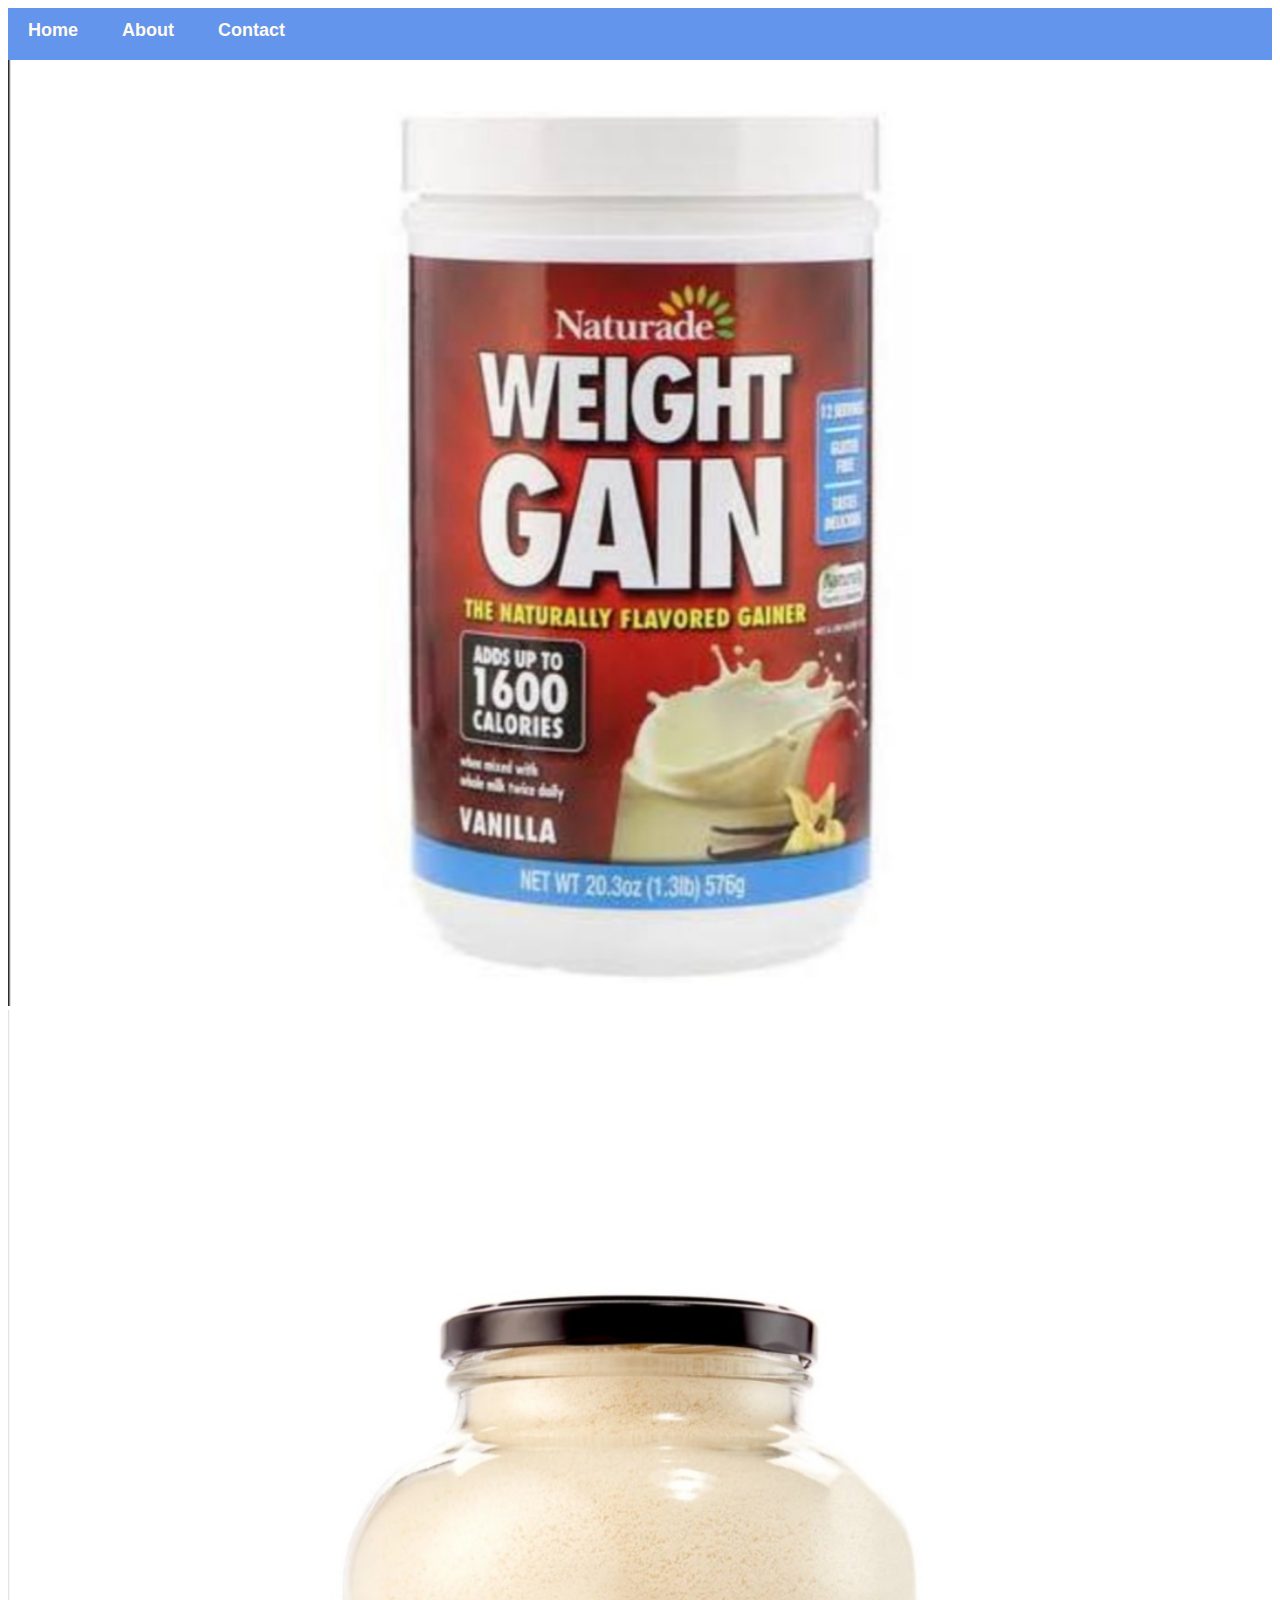
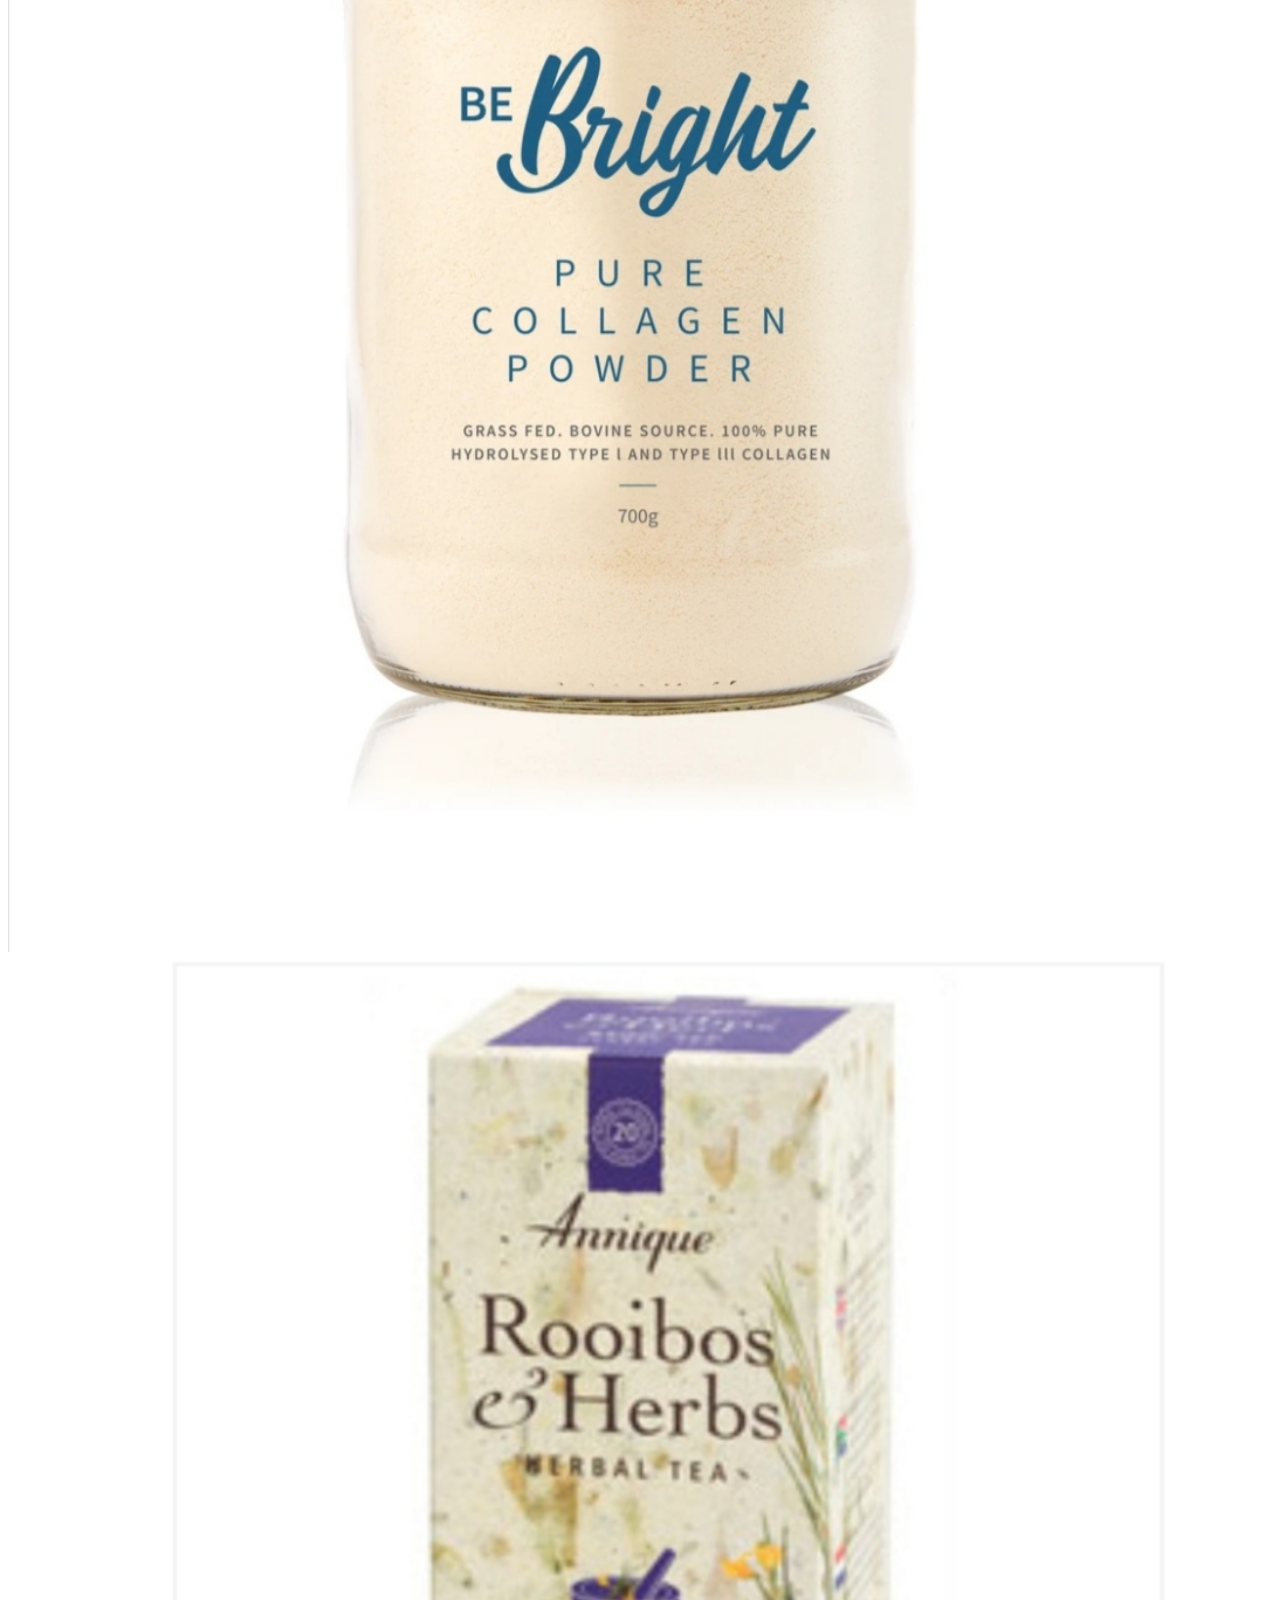
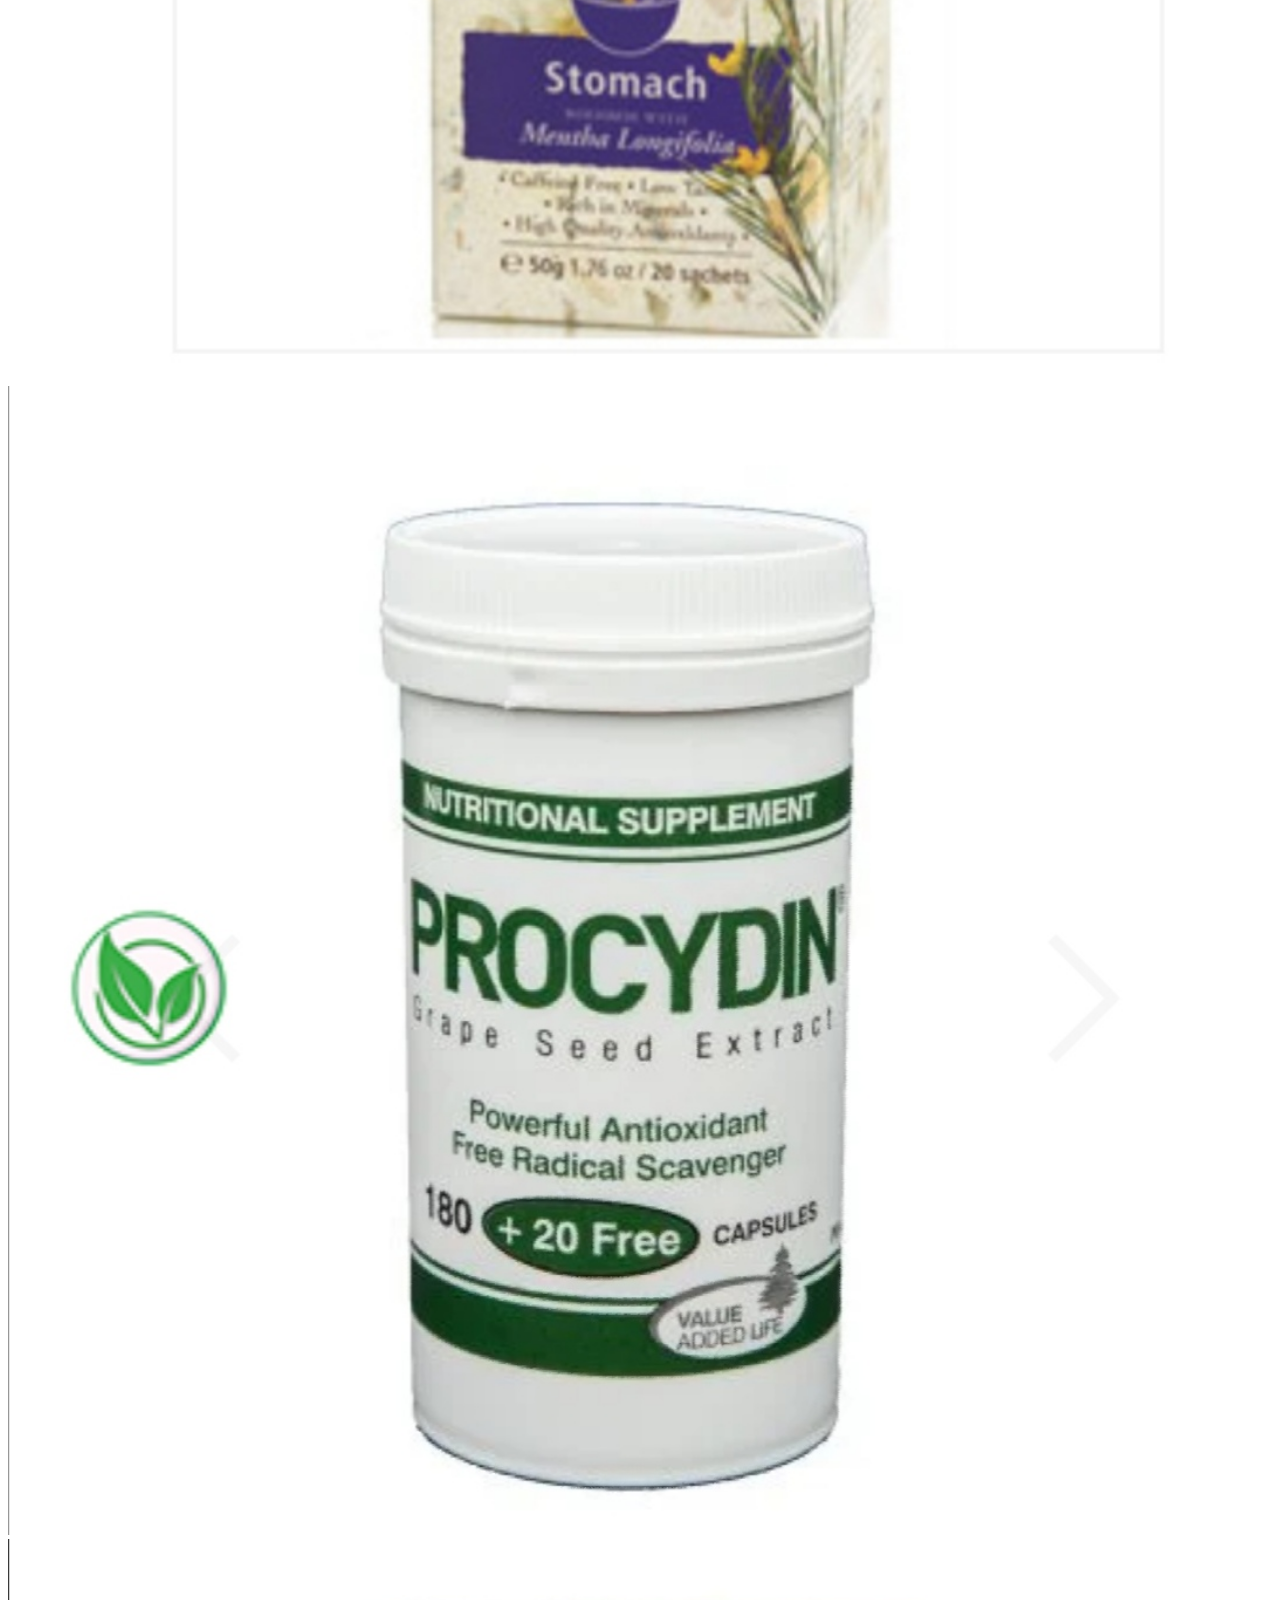
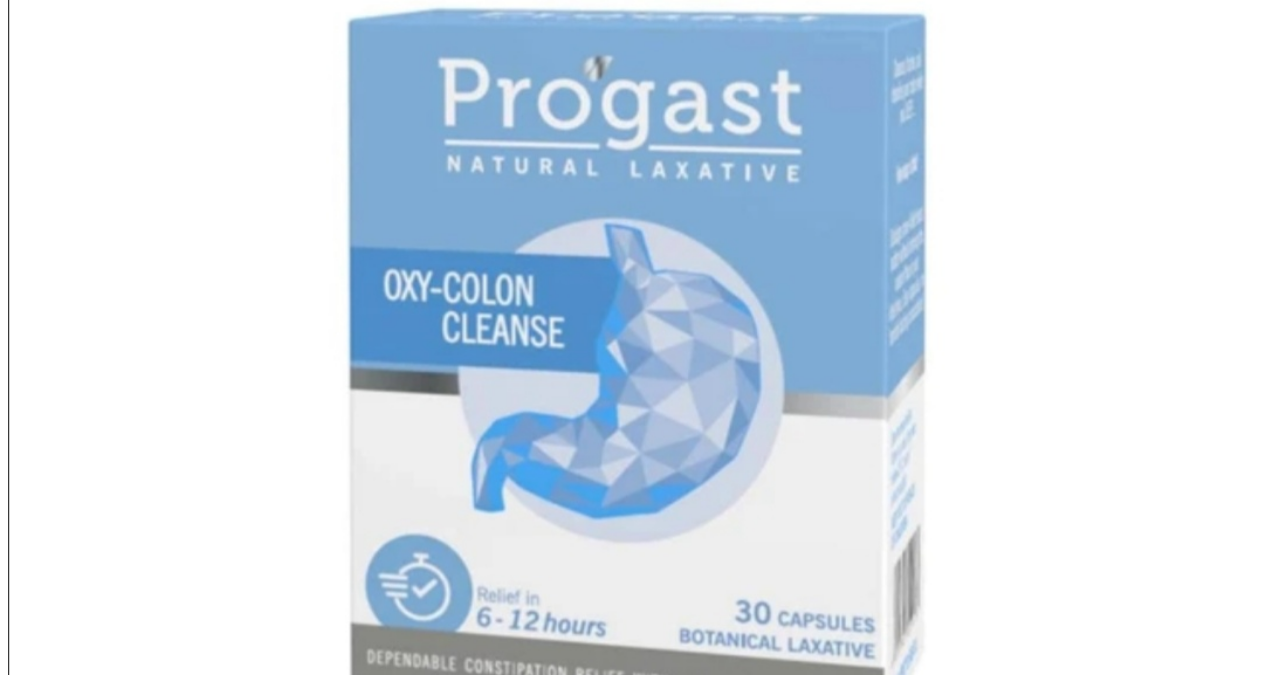
<file: index.html>
<!DOCTYPE html>
<html>
    <head>
        <link rel="stylesheet" href="style.css">
    </head>
    <body>
        <div id="menu">
            <a href="index.html">Home</a>
            <a href="about.html">About</a>
            <a href="contact.html">Contact</a>
        </div>
        <div class="gallery">
            <a href="S1.html"><img src="images2/Screenshot_1.jpg" /></a>
            <a href="S2.html"><img src="images2/Screenshot_2.jpg" /></a>
            <a href="S3.html"><img src="images2/Screenshot_3.jpg" /></a>
            <a href="S4.html"><img src="images2/Screenshot_4.jpg" /></a>
            <a href="S5.html"><img src="images2/Screenshot_5.jpg" /></a>
        </div>
    </body>
</html>
</file>
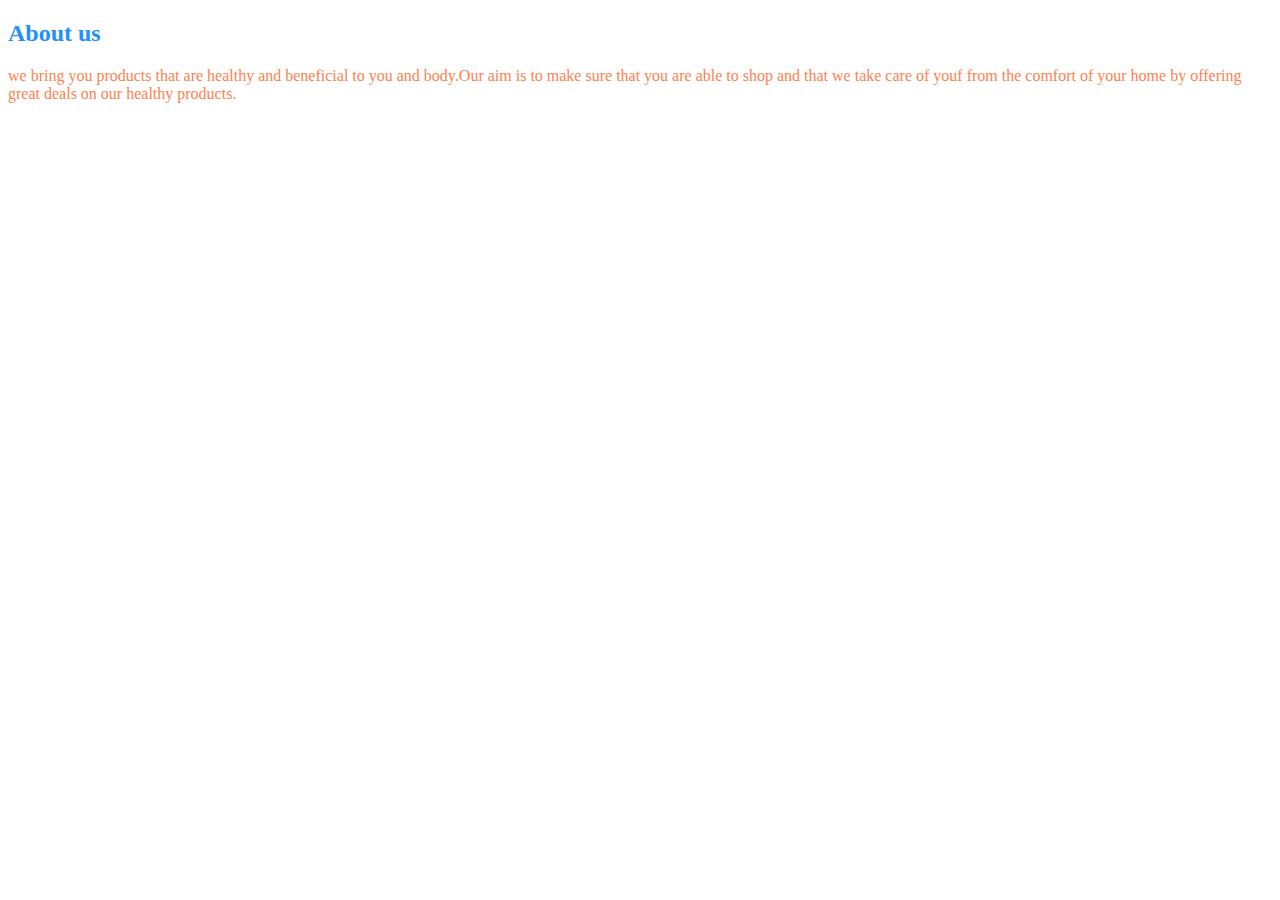
<file: about.html>
<!DOCTYPE html>
<html>
    <head>
        <link rel="stylesheet" href="style.css" >
    </head>
    <body>
        <h2>About us</h2>
        <p> we bring you products that are healthy and  beneficial to you and body.Our aim is to make sure that you are able to shop and that we take care of youf from the comfort of your home by offering great deals on our healthy products. </p>
        
    </body>
</html>
</file>
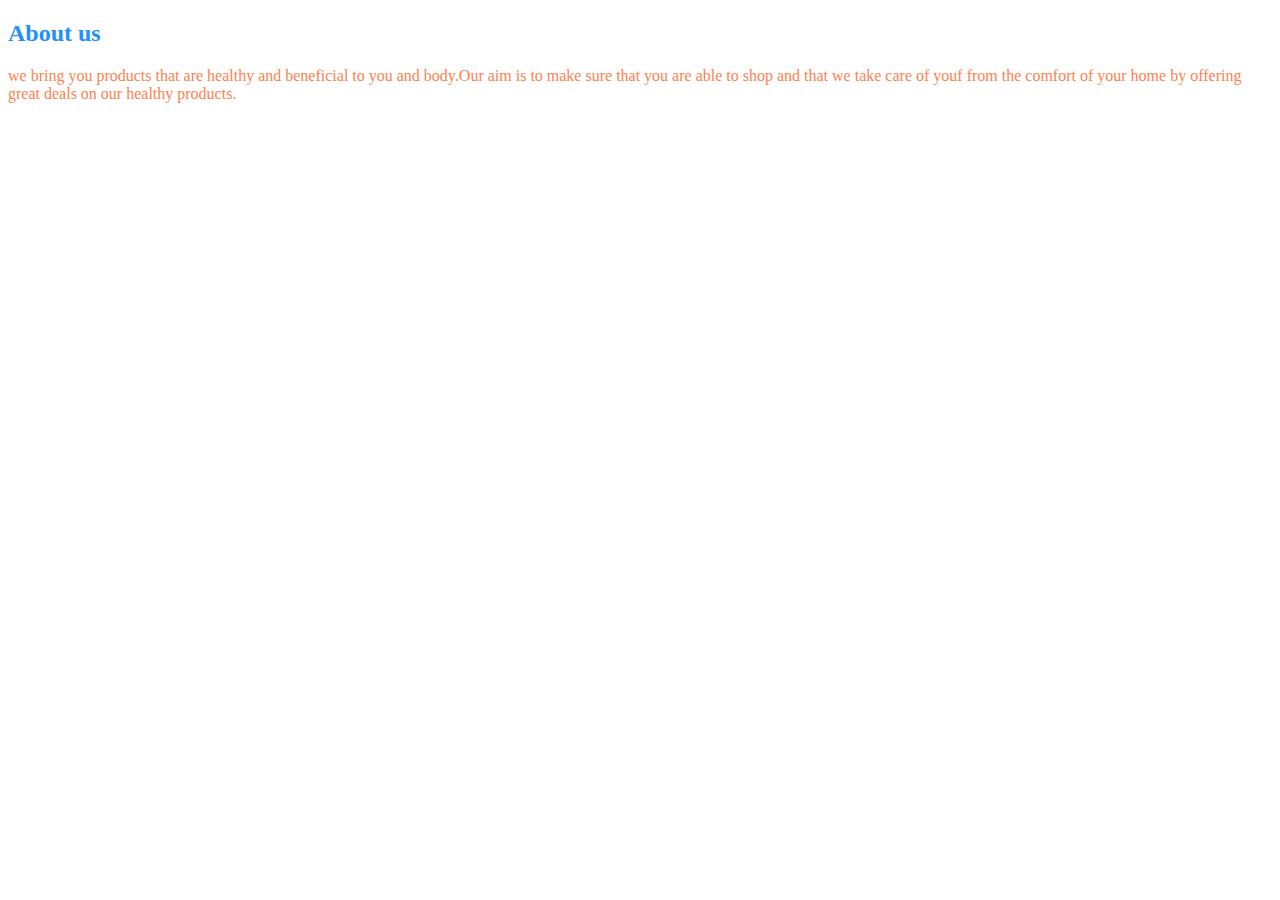
<file: about2.html>
<!DOCTYPE html>
<html>
    <head>
        <link rel="stylesheet" href="style.css" >
    </head>
    <body>
        <h2>About us</h2>
        <p> we bring you products that are healthy and  beneficial to you and body.Our aim is to make sure that you are able to shop and that we take care of youf from the comfort of your home by offering great deals on our healthy products. </p>
        
    </body>
</html>
</file>
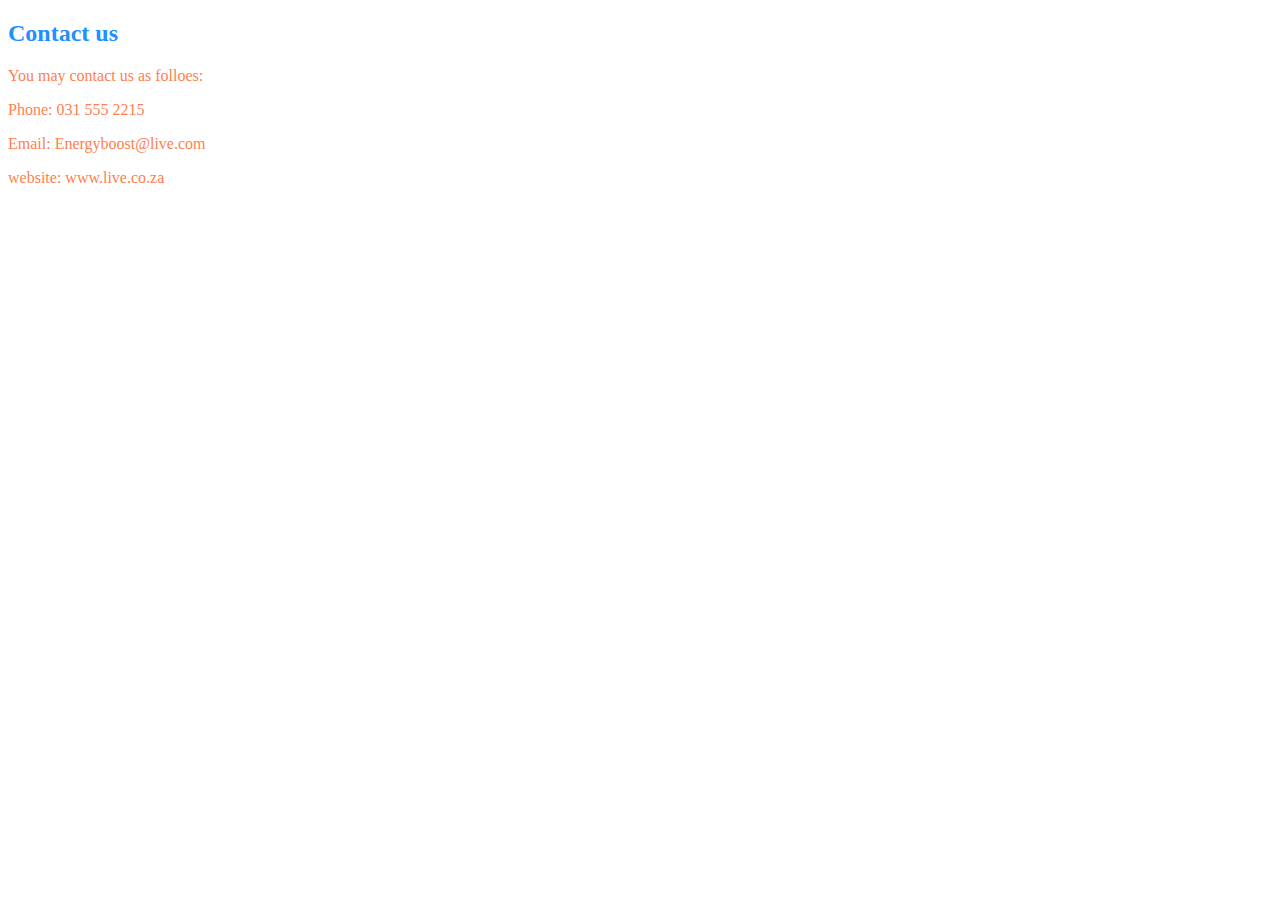
<file: contact.html>
<!DOCTYPE html>
<html>
    <head>
        <link rel="stylesheet" href="style.css" >
    </head>
    <body>
        <h2>Contact us</h2>
        <p>You may contact us as folloes:</p>
        <p>Phone: 031 555 2215</p>
        <P>Email: Energyboost@live.com</P>
        <p>website: www.live.co.za</p>
    </body>
</html>
</file>
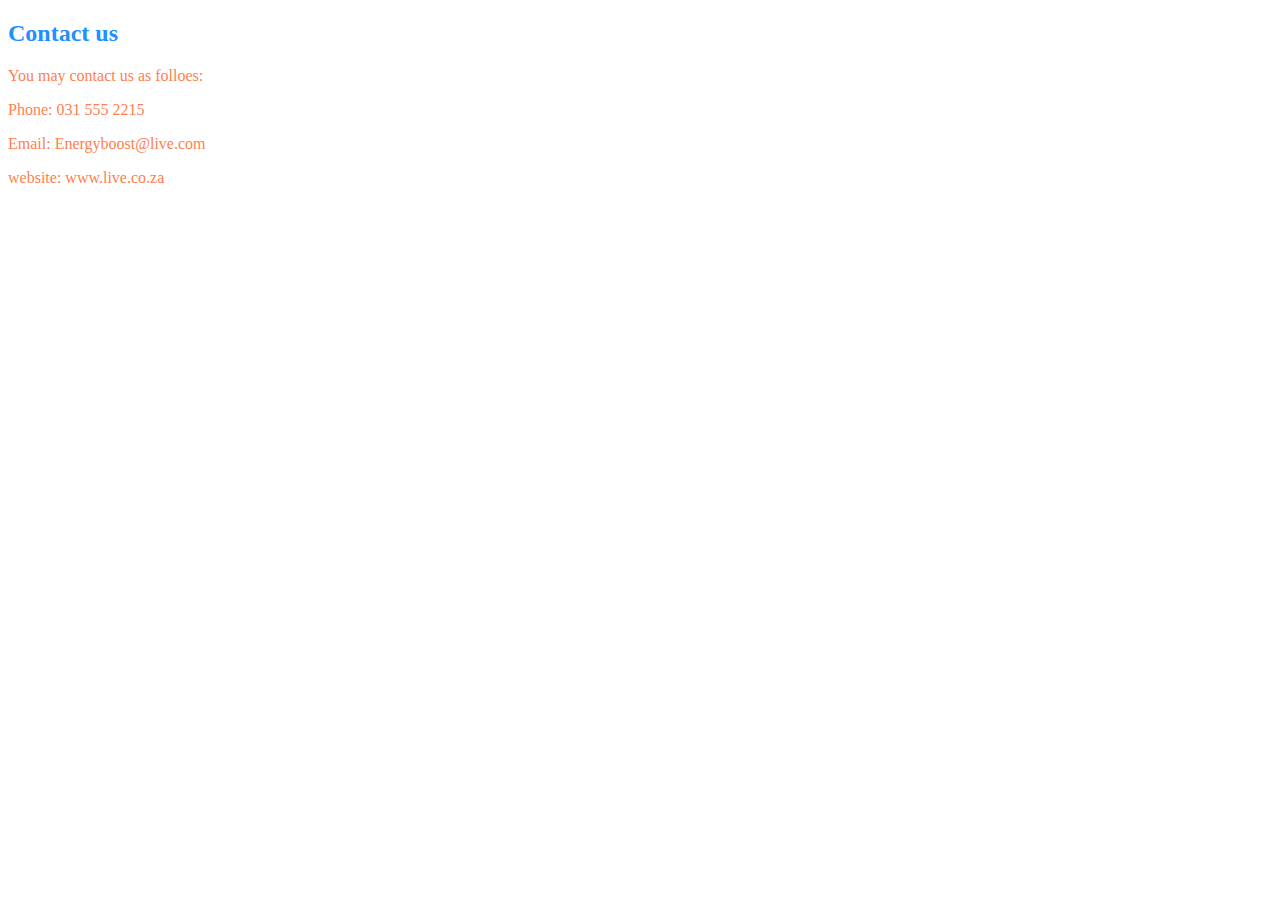
<file: contact2.html>
<!DOCTYPE html>
<html>
    <head>
        <link rel="stylesheet" href="style.css" >
    </head>
    <body>
        <h2>Contact us</h2>
        <p>You may contact us as folloes:</p>
        <p>Phone: 031 555 2215</p>
        <P>Email: Energyboost@live.com</P>
        <p>website: www.live.co.za</p>
    </body>
</html>
</file>
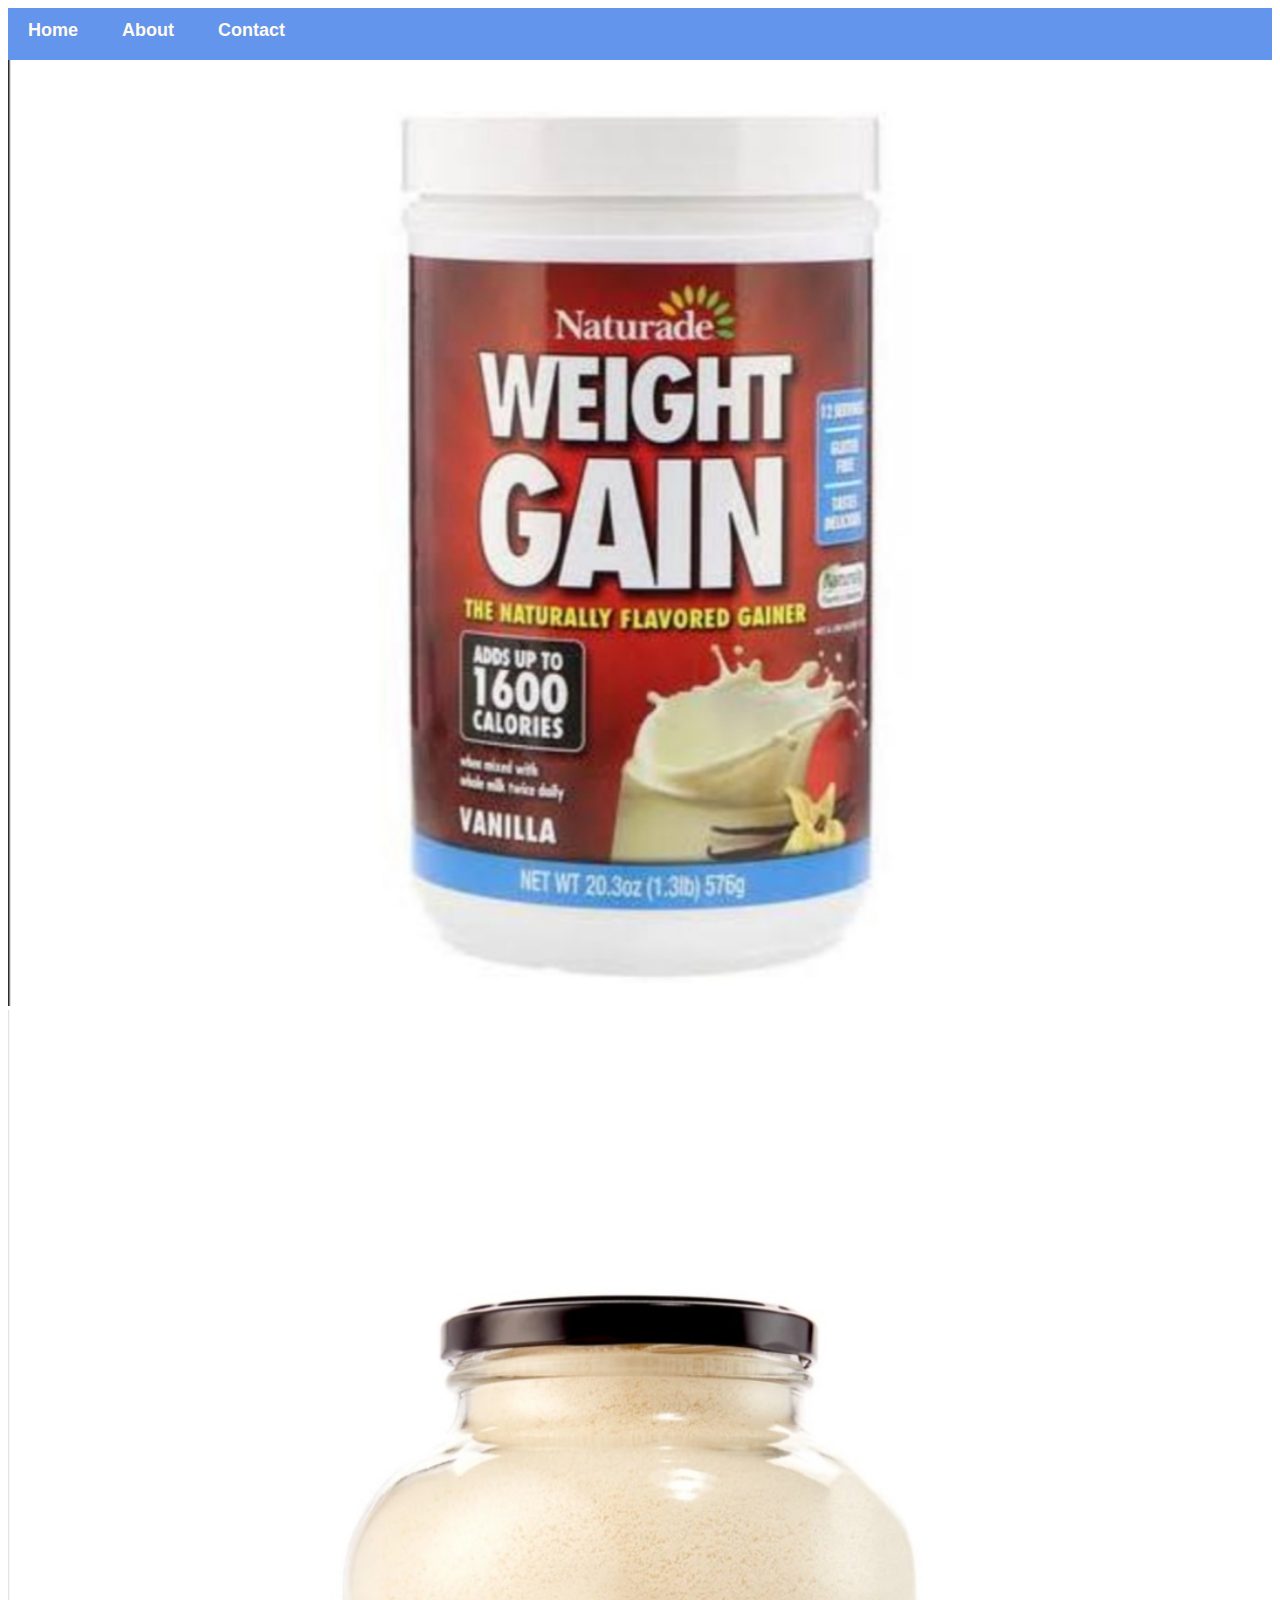
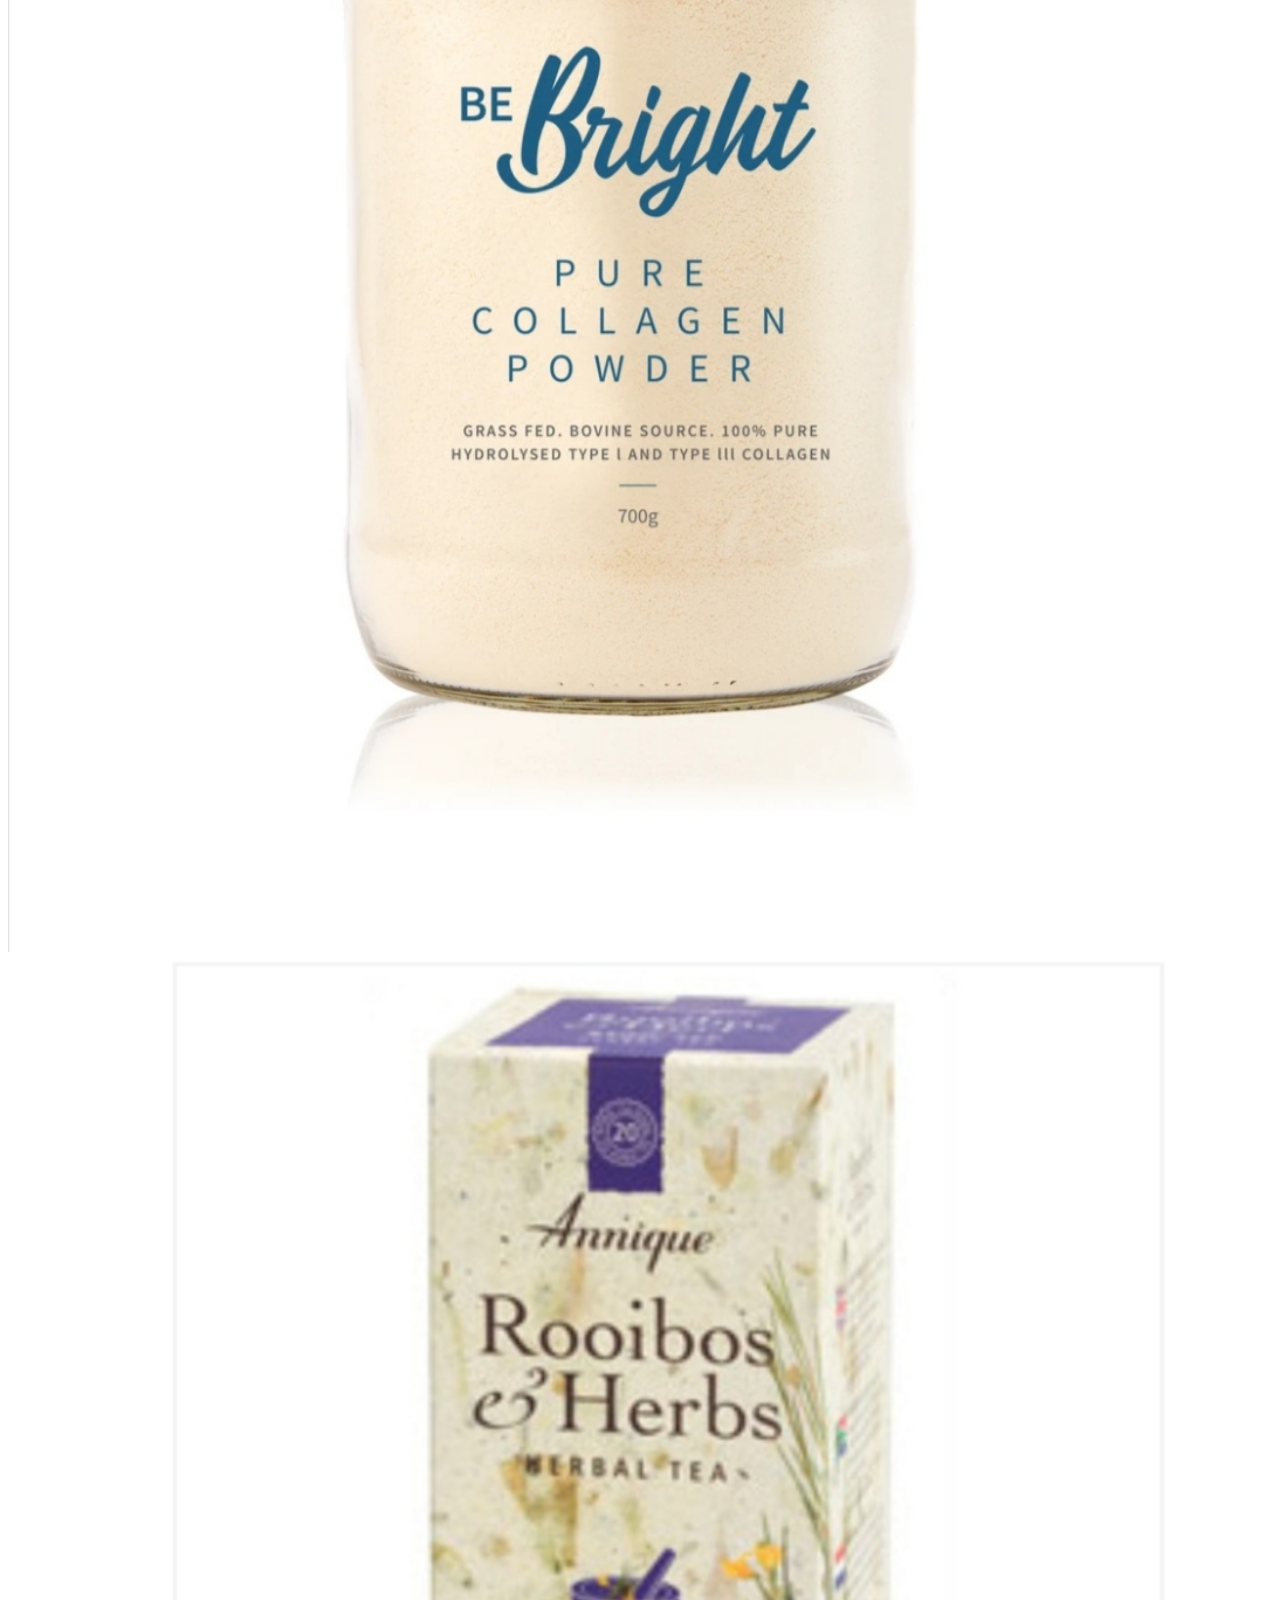
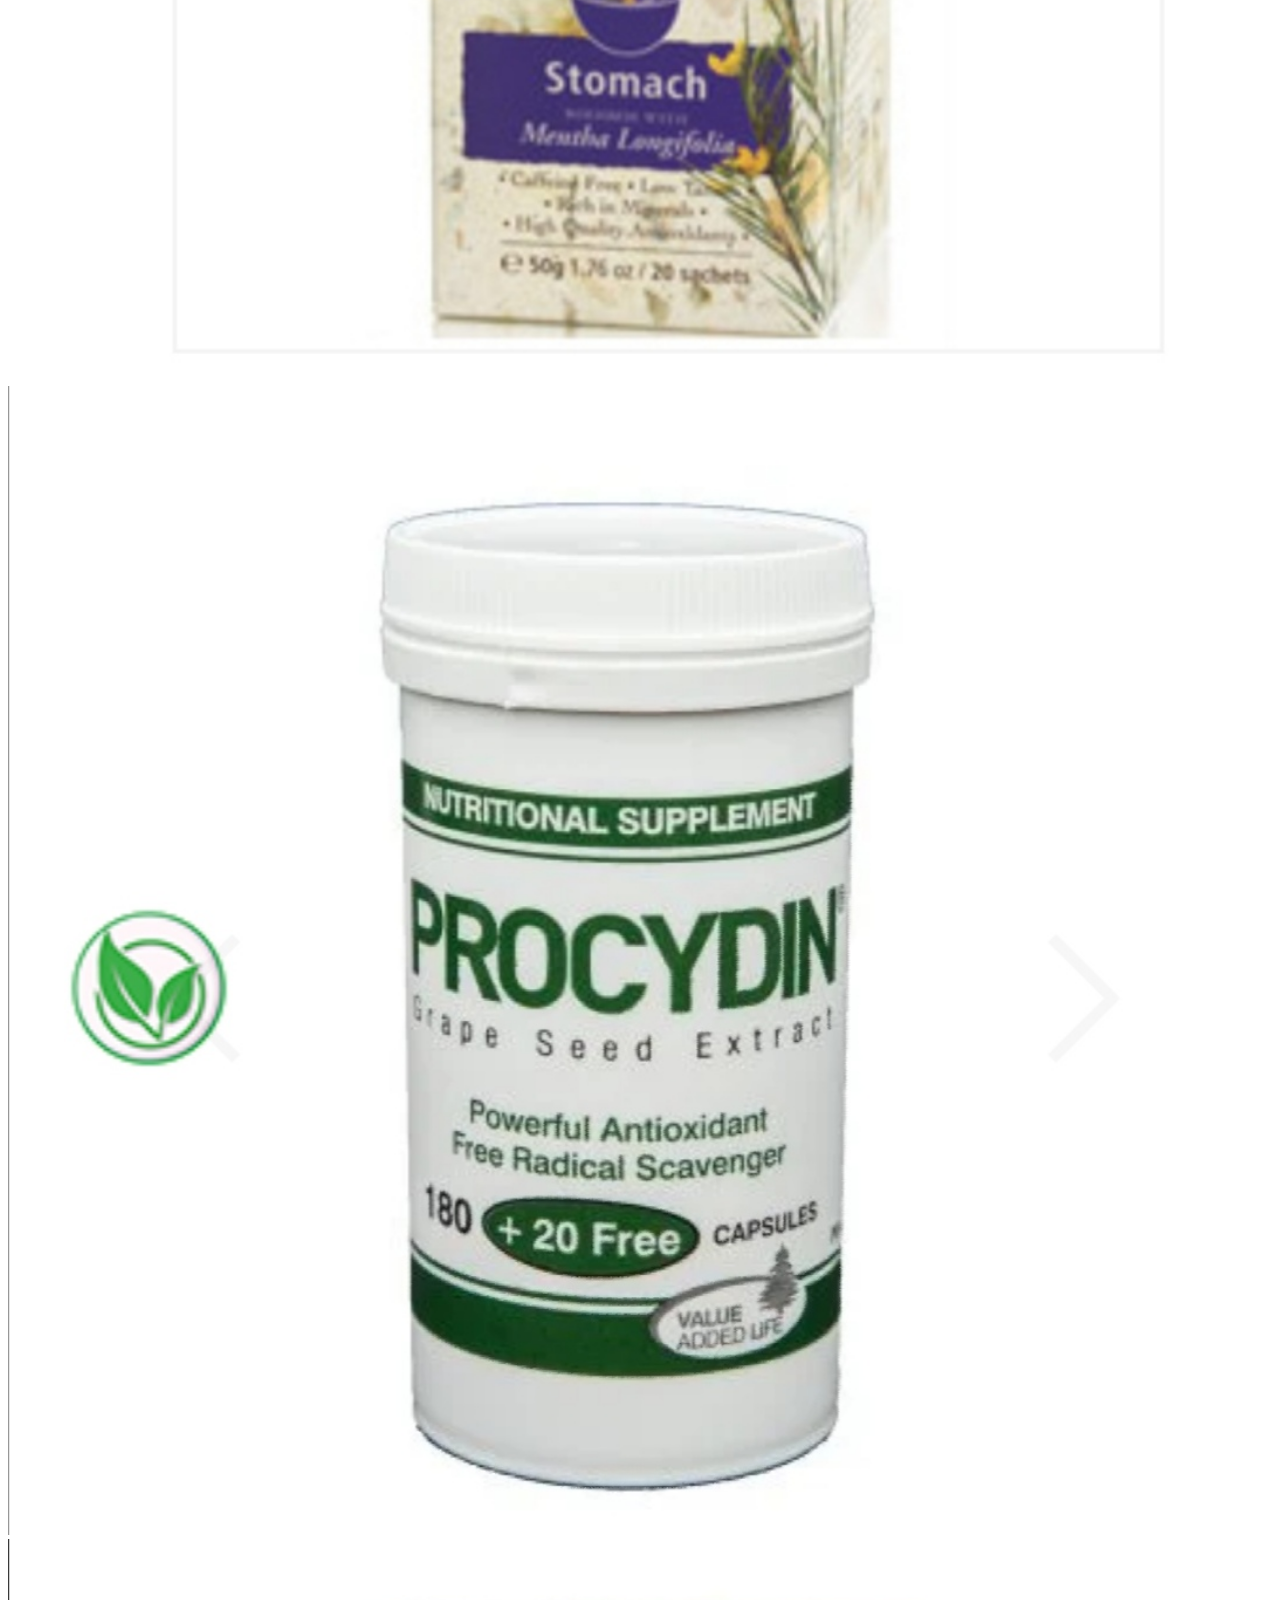
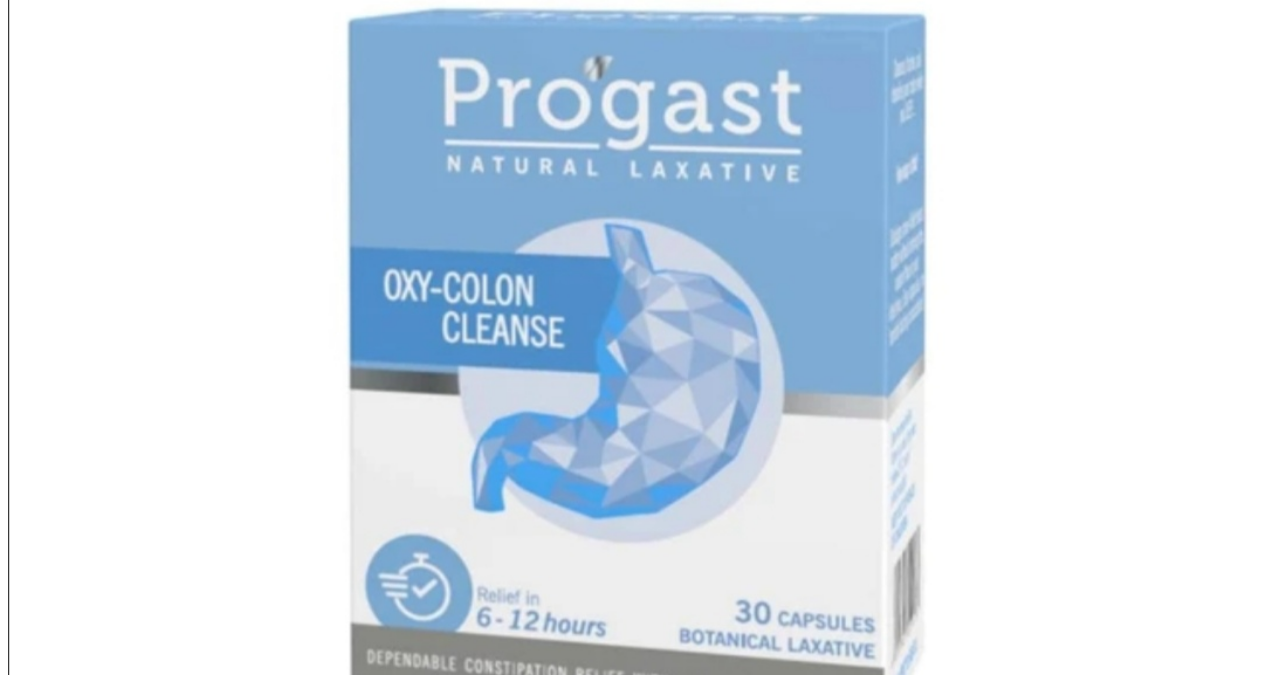
<file: index2.html>
<!DOCTYPE html>
<html>
    <head>
        <link rel="stylesheet" href="style.css">
    </head>
    <body>
        <div id="menu">
            <a href="index2.html">Home</a>
            <a href="about2.html">About</a>
            <a href="contact2.html">Contact</a>
        </div>
        <div class="gallery">
            <a href="S1.html"><img src="images2/Screenshot_1.jpg" /></a>
            <a href="S2.html"><img src="images2/Screenshot_2.jpg" /></a>
            <a href="S3.html"><img src="images2/Screenshot_3.jpg" /></a>
            <a href="S4.html"><img src="images2/Screenshot_4.jpg" /></a>
            <a href="S5.html"><img src="images2/Screenshot_5.jpg" /></a>
        </div>
    </body>
</html>
</file>
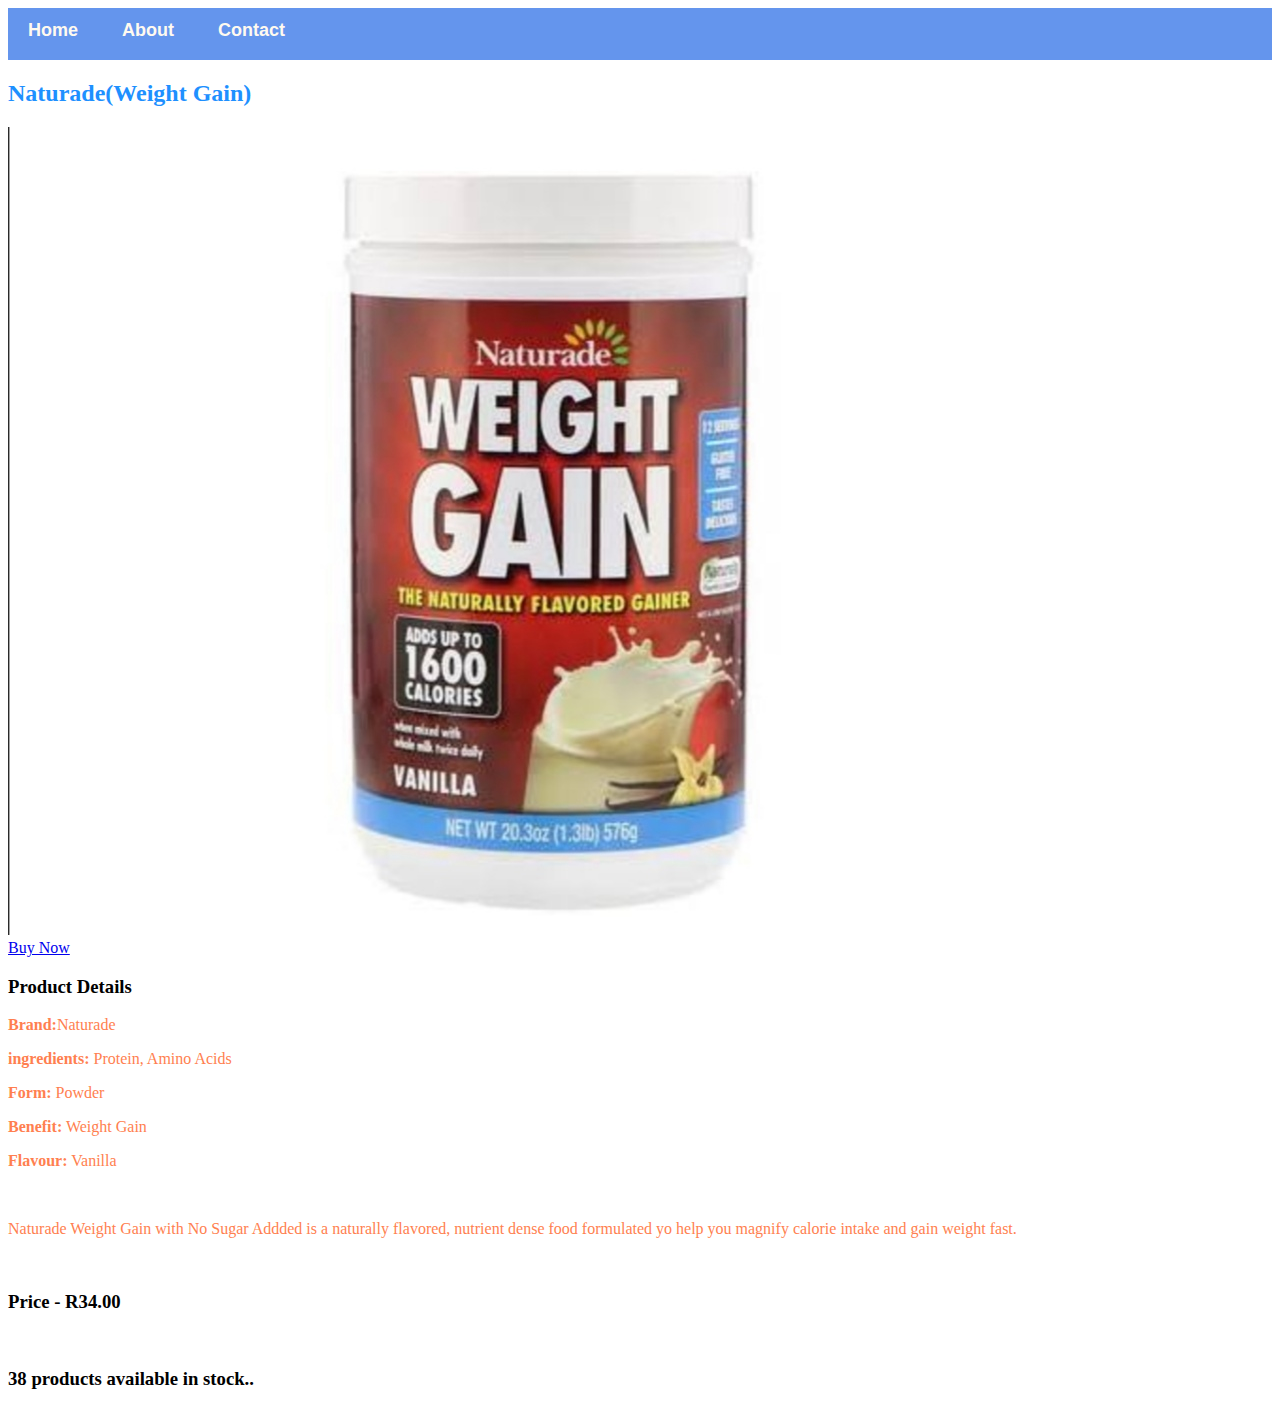
<file: S1.html>
<!DOCTYPE html>
<html>
    <head>
        <link rel="stylesheet" href="style.css" >
    </head>
    <body>
         <div id="menu">
            <a href="index.html">Home</a>
            <a href="about.html">About</a>
            <a href="contact.html">Contact</a>
        </div>
        <h2>Naturade(Weight Gain)</h2>
        <div class="galley">
            <img src="images2/Screenshot_1.jpg" />
        <br/>
         <a href="g" >Buy Now</a>
        </div>
        <h3>Product Details</h3>
        <p><b>Brand:</b>Naturade</p>
        <P><b>ingredients:</b> Protein, Amino Acids</P>
        <p><b>Form:</b> Powder</p>
        <p><b>Benefit:</b> Weight Gain</p>
        <p><b>Flavour:</b> Vanilla</p>
        <br/>
        <p> Naturade Weight Gain with No Sugar Addded is a naturally flavored, nutrient dense food formulated yo help you magnify calorie intake and gain weight fast.</p>
        <br/>
        <h3>Price - R34.00</h3>
        <br/>
        <h3>38 products available in stock..</h3>
    </body>
</html>
</file>
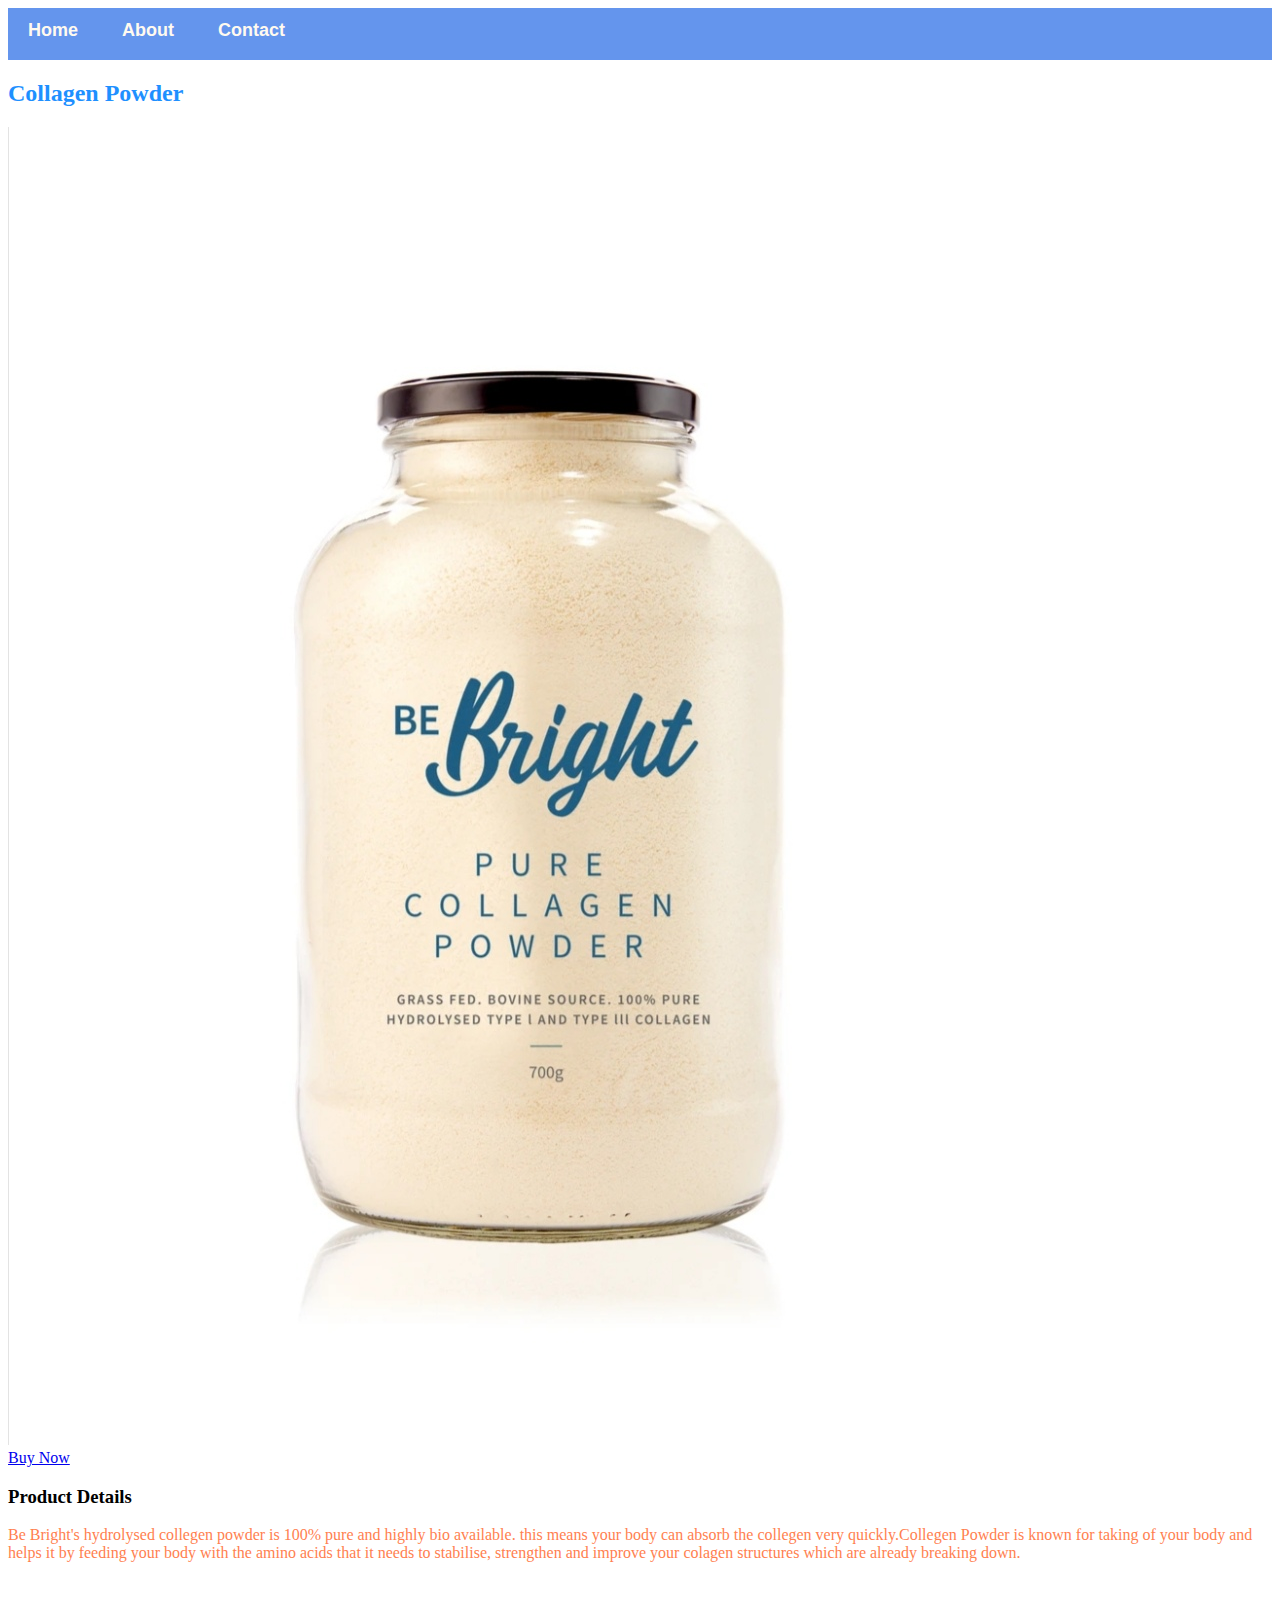
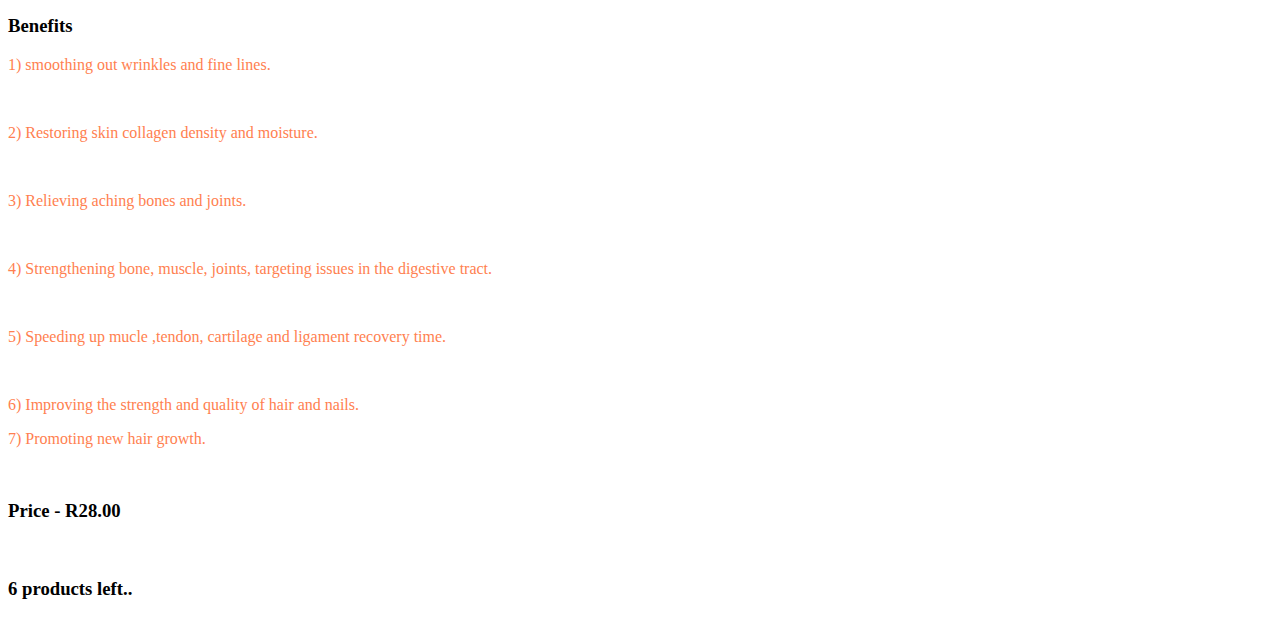
<file: S2.html>
<!DOCTYPE html>
<html>
    <head>
        <link rel="stylesheet" href="style.css" >
    </head>
    <body>
         <div id="menu">
            <a href="index2.html">Home</a>
            <a href="about.html">About</a>
            <a href="contact.html">Contact</a>
        </div>
        <h2>Collagen Powder</h2>
        <div class="galley">
            <img src="images2/Screenshot_2.jpg" />
        <br/>
         <a href="g" >Buy Now</a>
         </div>
        <h3>Product Details</h3>
        <p>Be Bright's hydrolysed collegen powder is 100% pure and highly bio available. this means your body can absorb the collegen very quickly.Collegen Powder is known for taking of your body and helps it by feeding your body with the amino acids that it needs to stabilise, strengthen and improve your colagen structures which are already breaking down.</p>
        <br/>
        <h3> Benefits</h3>
        <p>1) smoothing out wrinkles and fine lines.</p>
        <br/>
        <p>2) Restoring skin collagen density and moisture.</p>
        <br/>
        <p>3) Relieving aching bones and joints.</p>
        <br/>
        <P>4) Strengthening bone, muscle, joints, targeting issues in the digestive tract.</P>
        <br/>
        <p>5) Speeding up mucle ,tendon, cartilage and ligament recovery time.</p>
        <br/>
        <p>6) Improving the strength and quality of hair and nails.
        <br/>
        <p>7) Promoting new hair growth.</p>
        <br/>
        <h3>Price - R28.00</h3>
        <br/>
        <h3> 6 products left..</h3>
    </body>
</html>
</file>
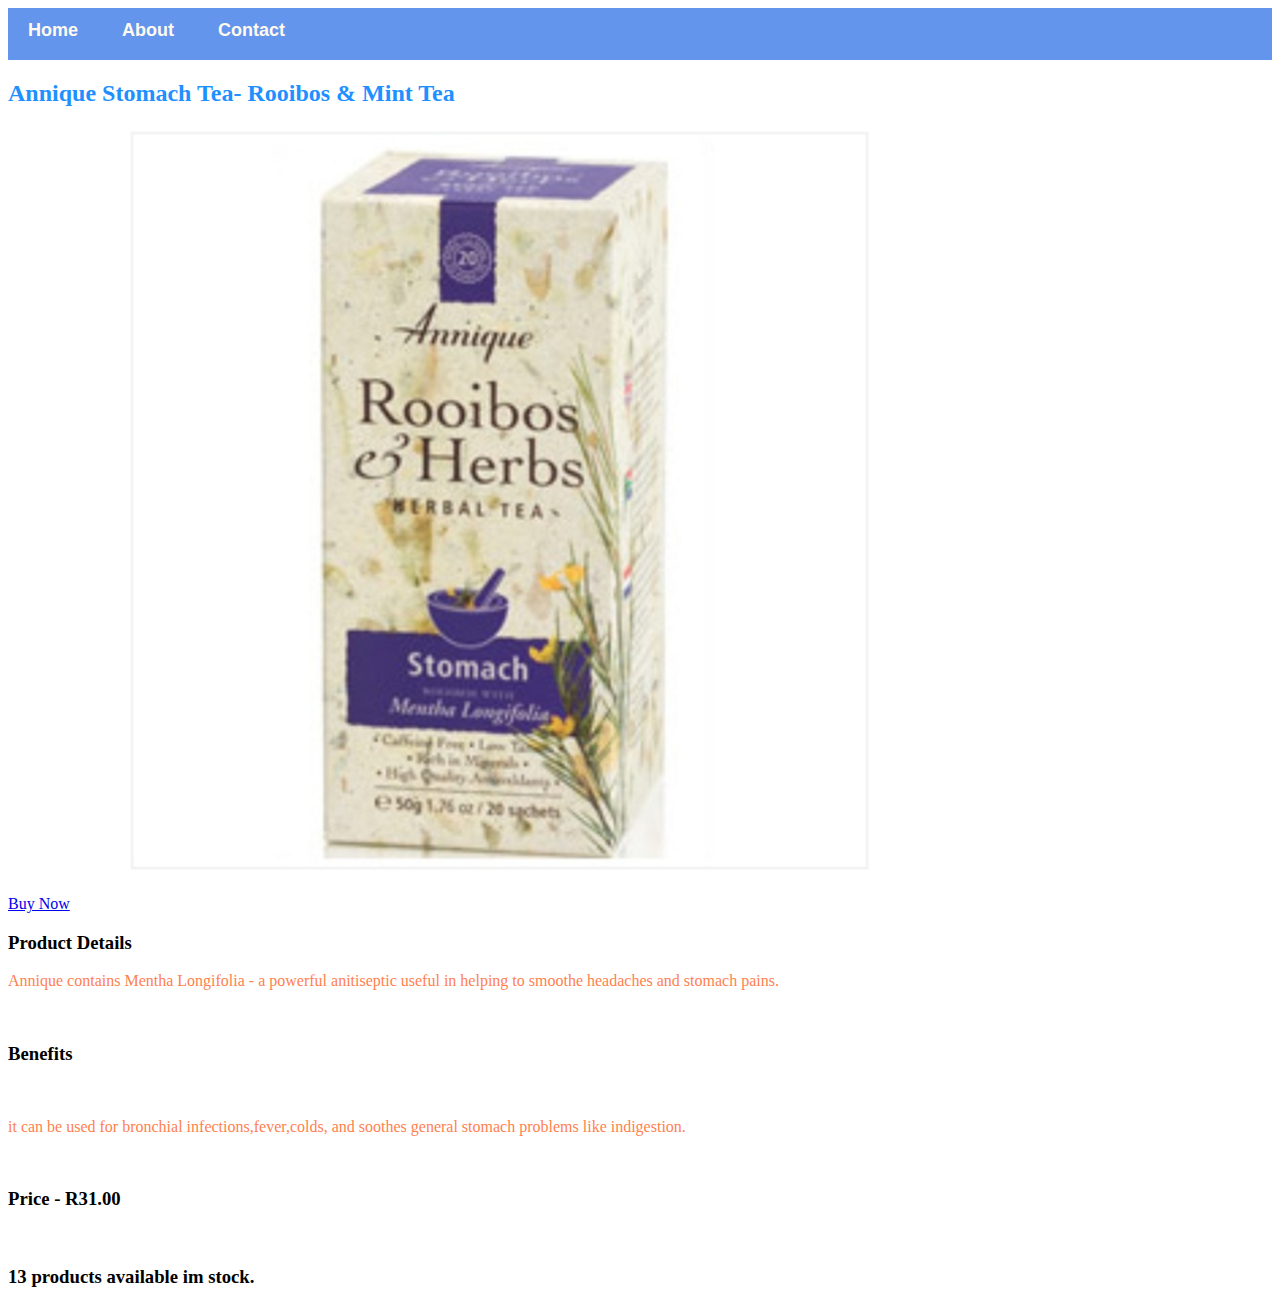
<file: S3.html>
<!DOCTYPE html>
<html>
    <head>
        <link rel="stylesheet" href="style.css" >
    </head>
    <body>
         <div id="menu">
            <a href="index2.html">Home</a>
            <a href="about.html">About</a>
            <a href="contact.html">Contact</a>
        </div>
        <h2>Annique Stomach Tea- Rooibos & Mint Tea </h2>
        <div class="galley">
            <img src="images2/Screenshot_3.jpg" />
        <br/>
         <a href="g" >Buy Now</a>
         </div>
        <h3>Product Details</h3>
        <p>Annique contains Mentha Longifolia - a powerful anitiseptic useful in helping to smoothe headaches and stomach pains.</p>
        <br/>
        <h3>Benefits</h3>
        <br/>
        <p> it can be used for bronchial infections,fever,colds, and soothes general stomach problems like indigestion.</p>
        <br/>
        <h3>Price - R31.00</h3>
        <br/>
        <h3> 13  products available im stock.</h3>
    </body>
</html>
</file>
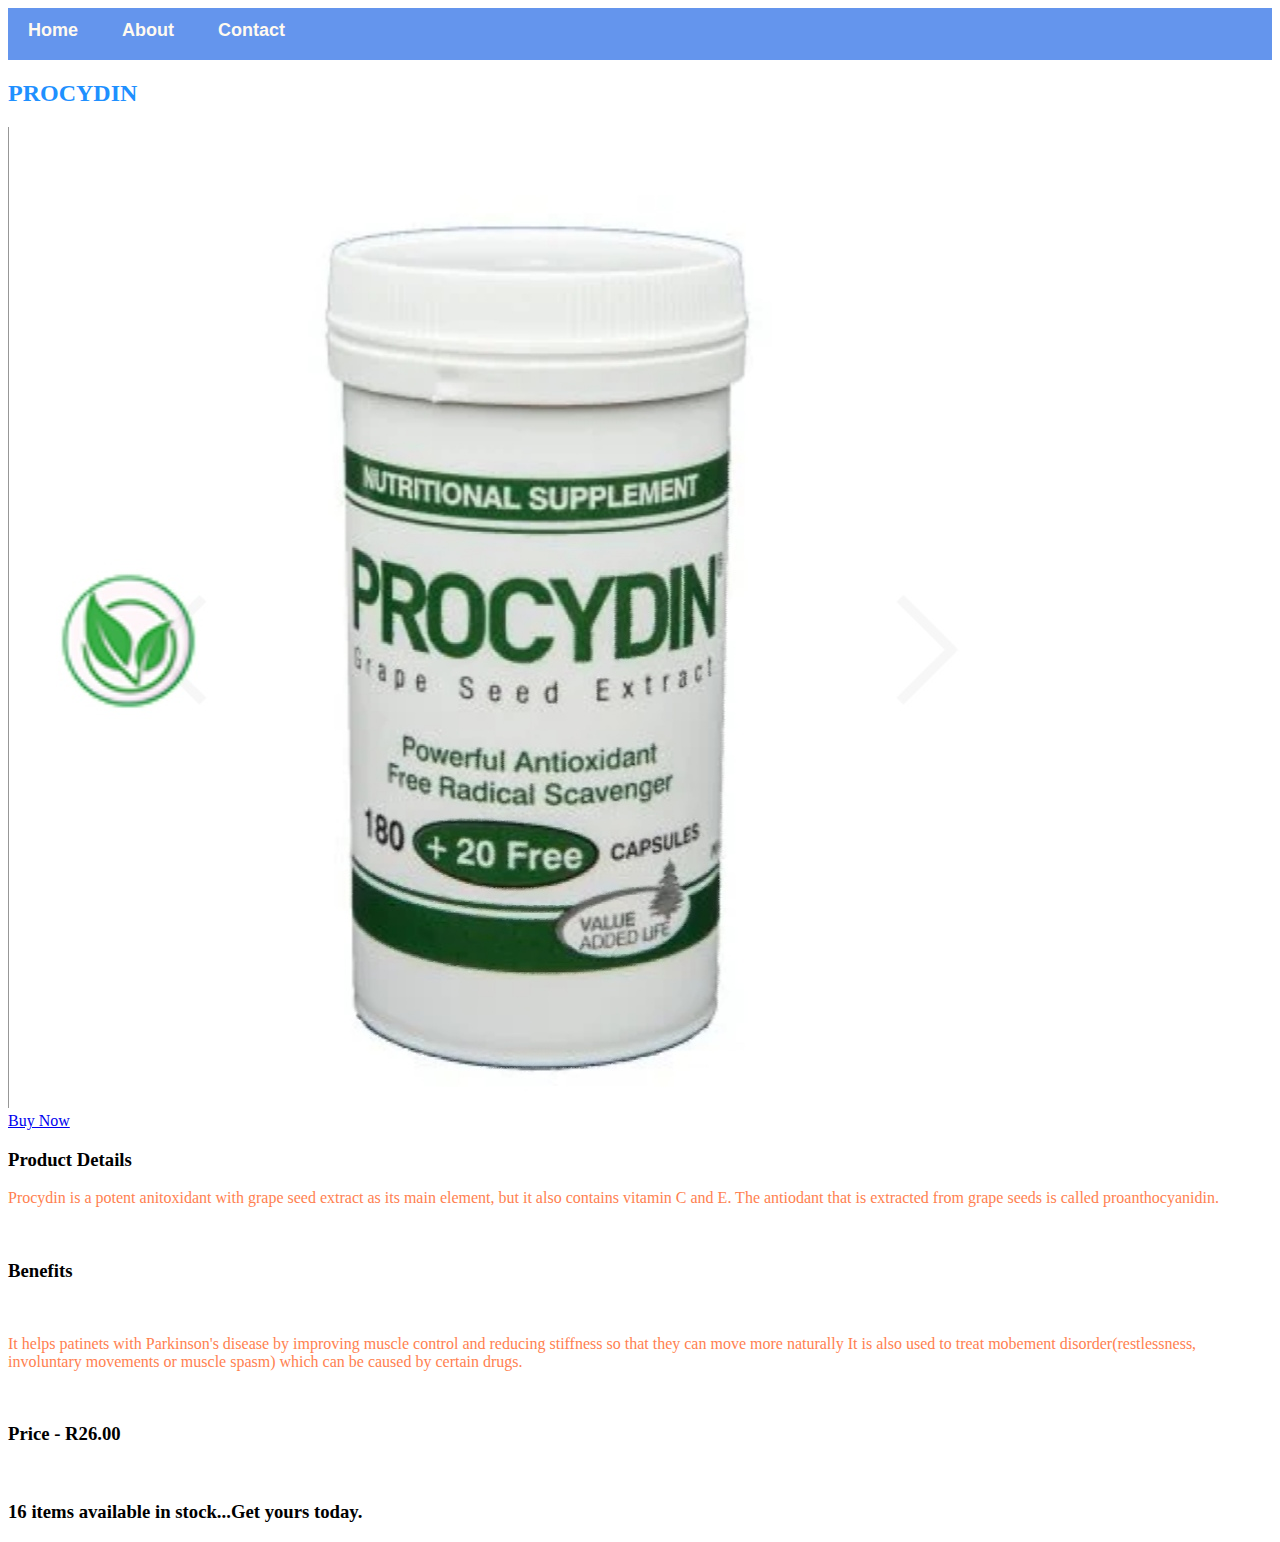
<file: S4.html>
<!DOCTYPE html>
<html>
    <head>
        <link rel="stylesheet" href="style.css" >
    </head>
    <body>
         <div id="menu">
            <a href="index2.html">Home</a>
            <a href="about.html">About</a>
            <a href="contact.html">Contact</a>
        </div>
        <h2>PROCYDIN</h2>
        <div class="galley">
            <img src="images2/Screenshot_4.jpg" />
        <br/>
         <a href="g" >Buy Now</a>
         </div>
        <h3>Product Details</h3>
        <p>Procydin is a potent anitoxidant with grape seed extract as its main element, but it also contains vitamin C and E. The antiodant that is extracted from grape seeds is called proanthocyanidin.</p>
        <br/>
        <h3>Benefits</h3>
        <br/>
        <p>It helps patinets with Parkinson's disease by improving muscle control and reducing stiffness so that they can move more naturally It is also used to treat mobement disorder(restlessness, involuntary movements or muscle spasm) which can be caused by certain drugs.</p>
        <br/>
        <h3>Price - R26.00</h3>
        <br/>
        <h3> 16 items available in stock...Get yours today.</h3>
    </body>
</html>
</file>
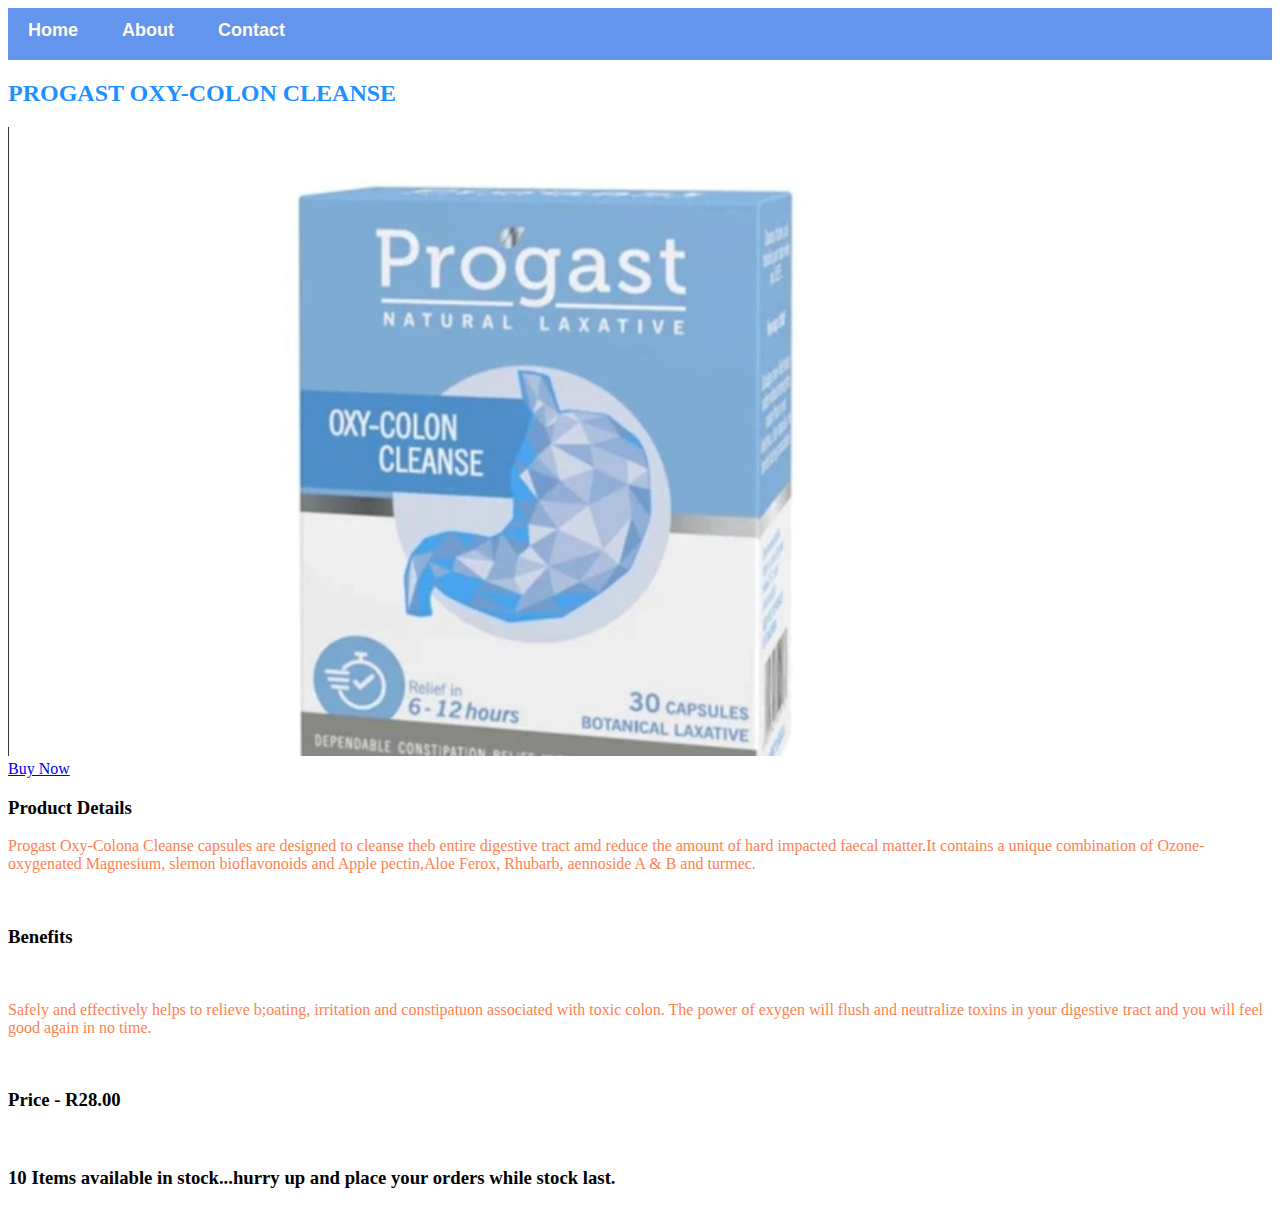
<file: S5.html>
<!DOCTYPE html>
<html>
    <head>
        <link rel="stylesheet" href="style.css" >
    </head>
    <body>
         <div id="menu">
            <a href="index2.html">Home</a>
            <a href="about.html">About</a>
            <a href="contact.html">Contact</a>
        </div>
        <h2>PROGAST OXY-COLON CLEANSE</h2>
        <div class="galley">
            <img src="images2/Screenshot_5.jpg" />
        <br/>
         <a href="g" >Buy Now</a>
        </div>
        <h3>Product Details</h3>
        <p>Progast Oxy-Colona Cleanse capsules are designed to cleanse theb entire digestive tract amd reduce the amount of hard impacted faecal matter.It contains  a unique combination of Ozone-oxygenated Magnesium, slemon bioflavonoids and Apple pectin,Aloe Ferox, Rhubarb, aennoside A & B and turmec.</p>
        <br/>
        <h3>Benefits</h3>
        <br/>
        <p>Safely and effectively helps to relieve b;oating, irritation and constipatuon associated with toxic colon. The power of exygen will flush and neutralize toxins in your digestive tract and you will feel good again in no time.</p>
        <br/>
        <h3>Price - R28.00</h3>
        <br/>
        <h3> 10 Items available in stock...hurry up and place your orders while stock last.</h3>
    </body>
</html>
</file>
<file: style.css>
.gallery img{
    width: 100%;
}

h2{
    color:dodgerblue;
}

p{
    color:coral;
}

h4{
    color: darkblue;
}

#menu{
    width: 100%;
    height: 40px;
    background-color:cornflowerblue;
    padding-top: 12px;
}

#menu a{
    color: floralwhite;
    font-family: Helvetica, sans-serif;
    font-size: 18px;
    text-decoration: none;
    font-weight: 800;
    
    padding-left: 20px;
    padding-right: 20px;
}

#menu a:hover{
    color: #5077bd;
}

table{
    font-family: Helvetica, sans-serif;
    border-collapse: collapse;
    border-width: 1px;
    border-style: solid;
    border-color: #399636;
}

th{
    font-weight: 800;
    background-color: #399636;
    color: white;
}
</file>
